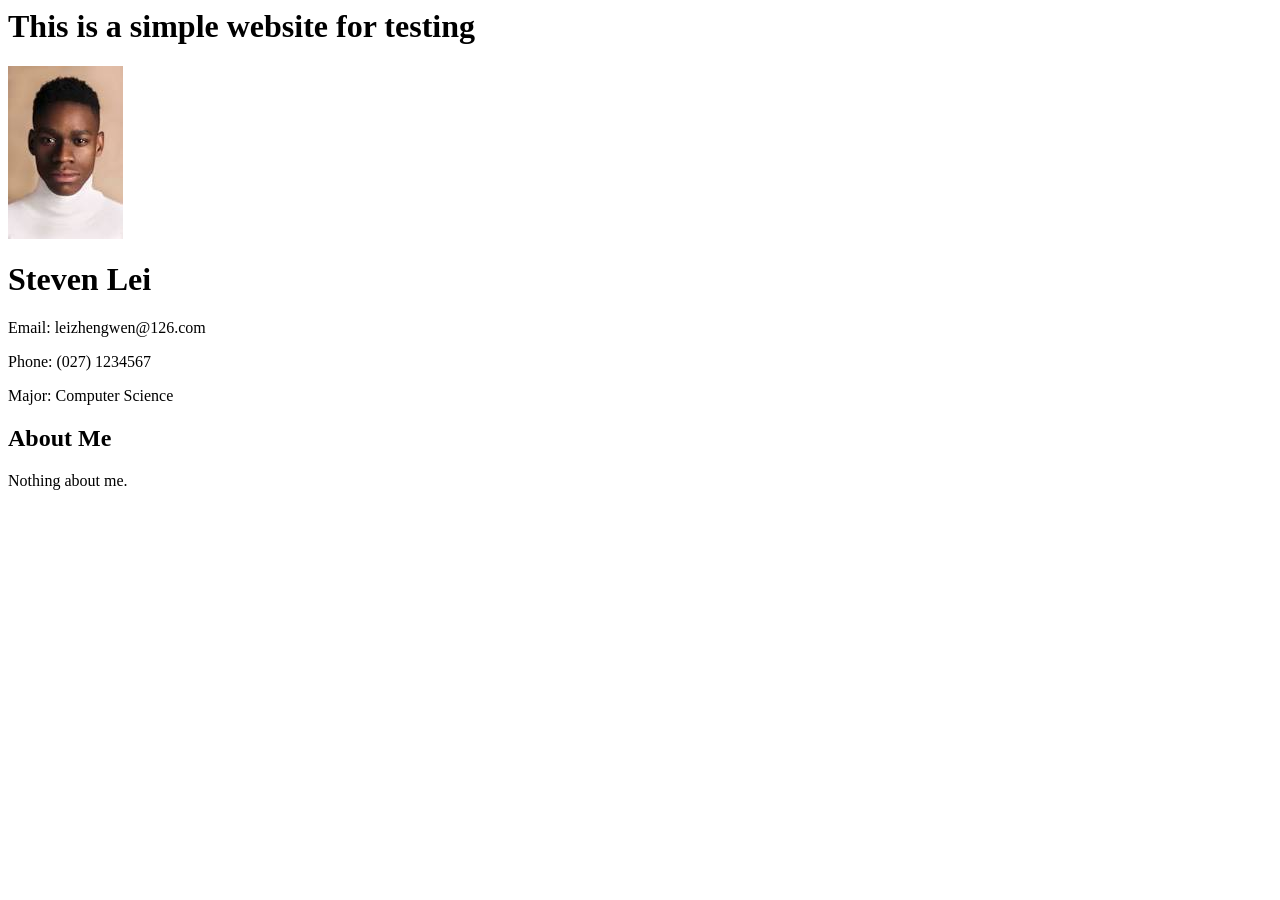
<file: index.html>
<html>
<header><title>Test website</title></header>
<body>
<h1>
	This is a simple website for testing
</h1>
<div class="profile">
    <img src="images/profile.jpg" alt="Student Photo">
    <div>
        <h1>Steven Lei</h1>
        <p>Email: leizhengwen@126.com</p>
        <p>Phone: (027) 1234567</p>
        <p>Major: Computer Science</p>
    </div>
</div>

<div class="section">
    <h2>About Me</h2>
    <p>Nothing about me.</p>
</div>
</body>
</html>
</file>
